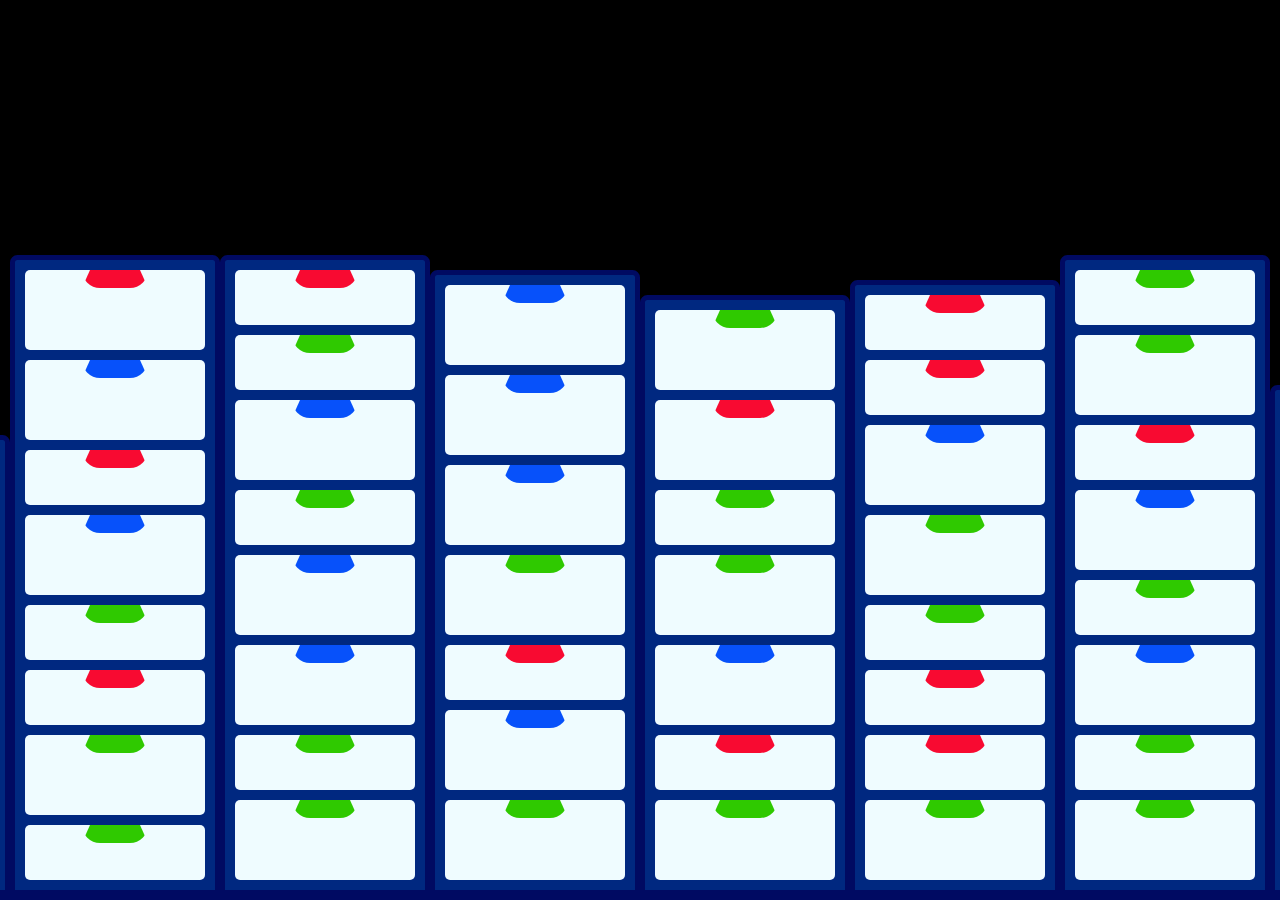
<file: index.html>
<!DOCTYPE html>
<html>
	<head>
		<title>LEGO drawers</title>
		<link rel="stylesheet" href="./style.css">
		<script type="text/javascript">
			window.onload=function(){
				function clear(b,d){
					var l=b.childNodes
					for (var ci=l.length-1;ci>=0;ci--){
						if (!l[ci].classList){
							b.removeChild(l[ci])
						}
						else if (d!=false){
							l[ci]=clear(l[ci],false)
						}
					}
					return b
				}
				function load(dt){
					for (var ci=prd.childNodes[0].childNodes.length-1;ci>=0;ci--){
						prd.childNodes[0].removeChild(prd.childNodes[0].childNodes[ci])
					}
					for (var k of dt){
						var cl=clear(tml.content.cloneNode(true)).childNodes[0]
						cl.childNodes[0].src=`https://www.lego.com/service/bricks/${SP1.includes(k)?"4":"5"}/${SP2.includes(k)?"2":"1"}/${k}`
						prd.childNodes[0].appendChild(cl)
					}
				}
				var pr=clear(clear(document.getElementsByClassName("dr-wr")[0]).childNodes[1]),prd=clear(clear(document.getElementsByClassName("dr-wr")[0]).childNodes[0]),drs=[],tml=document.getElementsByClassName("dr-img")[0]
				var DATA=[[[4121715,4211807],[4514553,4514554,4154753],[4140428,4140801,4140805,4140806,4195303],[4206482,4666579,4211808,6015356,6209519,6089119],[4143005,4211483,4211050,6013938,4211375,4184169,6123815,6135014,6167939,6134197,4562148,6073231,6172538,6203249,4520320,4526119],[4211573,4239601,4211622,4227155,6100030,6170813,6121485,6177114]],[[4143020,4154760,4495927,4495928,4495933,4495934,4495935,4506043,6102621,6133891],[4142132,4142133,4142134,4142135,4211651,4142136,4249021,6097393,6143014,6163687,6176425],[4142599,4142822,4153707,4153718,4154759,4208160,4509376,6102618,4211655],[4177444,4185664,4187122,6057802,6004888,6006140,6006141,6057526,6173004,4198367],[4541926,4558817,6175842,6097571,4540799,6057470,6023994,4540825,6163686,6030433,4558775,6173160],[6208345,6239882,6239905,6268012,6268003,6268004,6268008,6268010,6268014,6054829,4518816,4540101],[6262893,6161294,6219605,6145856,4288259,6100179],[4568006,6176748,6053875]],[[4542573,4542576,4542577,4542578,4542579,6057799],[4542573,4542576,4542577,4542578,4542579,6057799],[4522933,4522937,4522935,4522934,4522938,4620671,6036632,6063602,6171916],[4534909,4534910,4534912,4534913,4534914,4534914,6186105,6167321,6057859],[4645732,4645730,4645733,6001831,6102449,6115616,6115617],[6022752,6022761,6022764,6022768,6114583,6203233,4558878,4558879,4566266,6097568,6132960,6138745,6149999,6163684,4566251,4540801,4541924,4547581,6004093,6005195,6057453,6103634,6212060],[4157669,4163376,4157670,4163377,4163378,4163379,4169195,4169196,4143419,4143417,6132385,4512751,4549886,4511007],[4544140,4100396,4125332,70904,70905]],[[4118980,4120017,4121620,4140345,4141270,4141417,4141628,4168114,4508664,6163689],[6170475,4142823,4143154,4144022,4158923,4585040,4210753,4211713,6211951],[4552347,4552348,4552349,6072627,6194079],[6192130,4587275,4494222,4234386,4505842,4531184,4128554,4128557,4234247,4239896,4240006,4106885,4125191,4125365,4503425,6114935,6215176,4141414,4114200,4141495,4177428,4186852,4211586,6013702,4114295,4114672,4125563,4141518,6194486,4107823,4107824,4107825,4107826,4107828,4107829,4140326,4140843,4141184,4223767,4211566,4111941,4112174,4112287,4112289,4140329,4154522,4172103,4107132,4107133,4107135,4107136,4128641,6170368,4142061,4142061,6009019,6010862,6010863,6010864,4162783,4163533,4164133,4172111,4186678,4186834,4210980,6212140,4141603,4141811,4144138,4142236,4144283,4158874,4171194,4199345,4263131,6029206,6030286,6214344,6007058,6013937],[4121610,4154762,4189936,6074869,6097773,6100751,6137758,6005755,4107066,4119033,4141431,4144297,4144298,6135091,4106378,4107068,4107579,4107084,4106383,4113008,4144282,4227544,6108116,4106379,4107067,4118982,4141729,4172098,4107783,4107798,4107830,4125554,4125554,4211567,4234429,6135092,4106377,4107767,4112205,4125195,4125366,4163263,6072968,6005331,6099801,655302,4107765,4141412,4143148,4106469,4107081,4107800,4107801,4118897,4144128,4512360,4512363,4513174,4519010,4531751,6143028,6212049,4560174,4560175,6168687,6167281]]],SP1=[4518816,4540101,4288259],SP2=[4106379,4107067,4118982,4118982,4141729,4172098,4172098]
				for (var j=0;j<pr.childNodes.length;j++){
					var d=pr.childNodes[j]
					for (var i=0;i<d.childNodes.length;i++){
						drs.push(d.childNodes[i])
						d.childNodes[i].j_=parseInt(j)
						d.childNodes[i].i_=parseInt(i)
						d.childNodes[i].onclick=function(){
							if (!this.classList.contains("open")){
								for (var k of drs){
									k.classList.remove("open")
									k.classList.remove("popen")
								}
								this.classList.add("popen")
								if (prd.classList.contains("rv")){
									prd.classList.remove("rv")
									var ths=this
									setTimeout(function(){
										if (ths.classList.contains("green")){prd.classList.add("green")}
										if (ths.classList.contains("blue")){prd.classList.add("blue")}
										if (ths.classList.contains("red")){prd.classList.add("red")}
										load(DATA[ths.j_][ths.i_])
										setTimeout(function(){
											prd.classList.add("rv")
										},50)
									},200)
								}
								else{
									prd.classList.add("prv")
									if (this.classList.contains("green")){prd.classList.add("green")}
									if (this.classList.contains("blue")){prd.classList.add("blue")}
									if (this.classList.contains("red")){prd.classList.add("red")}
									load(DATA[this.j_][this.i_])
								}
							}
							else{
								for (var k of drs){
									k.classList.remove("open")
									k.classList.remove("popen")
								}
							}
						}
					}
					d.onclick=function(){
						var k=prd.classList.contains("rv")
						prd.classList.remove("rv")
						if (prd.classList.contains("prv")){
							prd.classList.remove("prv")
							prd.classList.add("rv")
						}
						else{
							prd.classList.remove("green")
							prd.classList.remove("blue")
							prd.classList.remove("red")
						}
						for (var k of drs){
							k.classList.remove("open")
							if (k.classList.contains("popen")){
								k.classList.remove("popen")
								k.classList.add("open")
							}
						}
					}
				}
			}
		</script>
		<template class="dr-img">
			<div class="el">
				<img class="el-img" src="SOURCE">
			</div>
		</template>
	</head>
	<body>
		<div class="dr-wr">
			<div class="dr-dsp">
				<div class="dr-dsp-wr">
				</div>
			</div>
			<div class="drs">
				<div class="drc">
					<div class="dr green T"></div>
					<div class="dr blue T"></div>
					<div class="dr red S"></div>
					<div class="dr green S"></div>
					<div class="dr red S"></div>
					<div class="dr green S"></div>
				</div>
				<div class="drc">
					<div class="dr green S"></div>
					<div class="dr green T"></div>
					<div class="dr red S"></div>
					<div class="dr green S"></div>
					<div class="dr blue T"></div>
					<div class="dr red S"></div>
					<div class="dr blue T"></div>
					<div class="dr red T"></div>
				</div>
				<div class="drc">
					<div class="dr green T"></div>
					<div class="dr green S"></div>
					<div class="dr blue T"></div>
					<div class="dr blue T"></div>
					<div class="dr green S"></div>
					<div class="dr blue T"></div>
					<div class="dr green S"></div>
					<div class="dr red S"></div>
				</div>
				<div class="drc">
					<div class="dr green T"></div>
					<div class="dr blue T"></div>
					<div class="dr red S"></div>
					<div class="dr green T"></div>
					<div class="dr blue T"></div>
					<div class="dr blue T"></div>
					<div class="dr blue T"></div>
				</div>
				<div class="drc">
					<div class="dr green T"></div>
					<div class="dr red S"></div>
					<div class="dr blue T"></div>
					<div class="dr green T"></div>
					<div class="dr green S"></div>
					<div class="dr red T"></div>
					<div class="dr green T"></div>
				</div>
				<div class="drc">
					<div class="dr green T"></div>
					<div class="dr red S"></div>
					<div class="dr red S"></div>
					<div class="dr green S"></div>
					<div class="dr green T"></div>
					<div class="dr blue T"></div>
					<div class="dr red S"></div>
					<div class="dr red S"></div>
				</div>
				<div class="drc">
					<div class="dr green T"></div>
					<div class="dr green S"></div>
					<div class="dr blue T"></div>
					<div class="dr green S"></div>
					<div class="dr blue T"></div>
					<div class="dr red S"></div>
					<div class="dr green T"></div>
					<div class="dr green S"></div>
				</div>
				<div class="drc">
					<div class="dr green T"></div>
					<div class="dr red S"></div>
					<div class="dr green T"></div>
					<div class="dr blue T"></div>
					<div class="dr green S"></div>
					<div class="dr green T"></div>
				</div>
			</div>
		</div>
	</body>
</html>
</file>
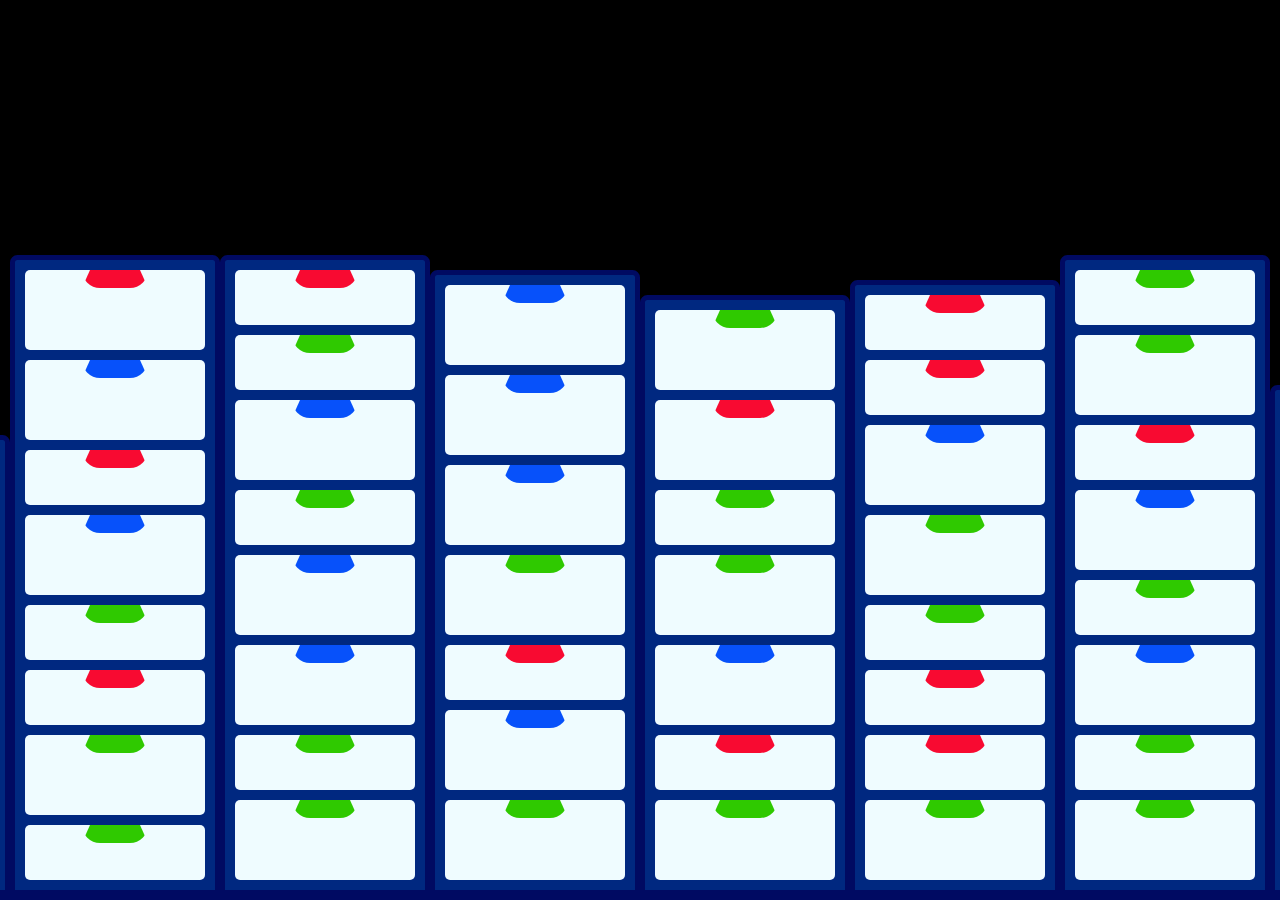
<file: src/index.html>
<!DOCTYPE html>
<html>
	<head>
		<title>LEGO drawers</title>
		<link rel="stylesheet" href="css/style.css">
		<script type="text/javascript" src="js/main.js"></script>
		<template class="dr-img">
			<div class="el">
				<img class="el-img" src="SOURCE">
			</div>
		</template>
	</head>
	<body>
		<div class="dr-wr">
			<div class="dr-dsp">
				<div class="dr-dsp-wr">
				</div>
			</div>
			<div class="drs">
				<div class="drc">
					<div class="dr green T"></div>
					<div class="dr blue T"></div>
					<div class="dr red S"></div>
					<div class="dr green S"></div>
					<div class="dr red S"></div>
					<div class="dr green S"></div>
				</div>
				<div class="drc">
					<div class="dr green S"></div>
					<div class="dr green T"></div>
					<div class="dr red S"></div>
					<div class="dr green S"></div>
					<div class="dr blue T"></div>
					<div class="dr red S"></div>
					<div class="dr blue T"></div>
					<div class="dr red T"></div>
				</div>
				<div class="drc">
					<div class="dr green T"></div>
					<div class="dr green S"></div>
					<div class="dr blue T"></div>
					<div class="dr blue T"></div>
					<div class="dr green S"></div>
					<div class="dr blue T"></div>
					<div class="dr green S"></div>
					<div class="dr red S"></div>
				</div>
				<div class="drc">
					<div class="dr green T"></div>
					<div class="dr blue T"></div>
					<div class="dr red S"></div>
					<div class="dr green T"></div>
					<div class="dr blue T"></div>
					<div class="dr blue T"></div>
					<div class="dr blue T"></div>
				</div>
				<div class="drc">
					<div class="dr green T"></div>
					<div class="dr red S"></div>
					<div class="dr blue T"></div>
					<div class="dr green T"></div>
					<div class="dr green S"></div>
					<div class="dr red T"></div>
					<div class="dr green T"></div>
				</div>
				<div class="drc">
					<div class="dr green T"></div>
					<div class="dr red S"></div>
					<div class="dr red S"></div>
					<div class="dr green S"></div>
					<div class="dr green T"></div>
					<div class="dr blue T"></div>
					<div class="dr red S"></div>
					<div class="dr red S"></div>
				</div>
				<div class="drc">
					<div class="dr green T"></div>
					<div class="dr green S"></div>
					<div class="dr blue T"></div>
					<div class="dr green S"></div>
					<div class="dr blue T"></div>
					<div class="dr red S"></div>
					<div class="dr green T"></div>
					<div class="dr green S"></div>
				</div>
				<div class="drc">
					<div class="dr green T"></div>
					<div class="dr red S"></div>
					<div class="dr green T"></div>
					<div class="dr blue T"></div>
					<div class="dr green S"></div>
					<div class="dr green T"></div>
				</div>
			</div>
		</div>
	</body>
</html>
</file>
<file: style.css>
body{
	background: #000;
	margin: 0;
	padding: 0;
}
body *{
	user-select: none;
	margin: 0;
	padding: 0;
}
.dr-wr{
	position: absolute;
	top: 0;
	left: 0;
	width: 100%;
	height: 100%;
}
.dr-wr>.drs{
	position: absolute;
	top: 100%;
	left: 50%;
	transform: translate(-50%,-100%);
	width: 1680px;
	height: 645px;
}
.dr-wr>.drs>.drc{
	position: relative;
	top: 100%;
	float: left;
	width: 200px;
	height: auto;
	transform: translate(0,-100%);
	background: #002880;
	align-items: flex-end;
	display: flex;
	flex-direction: column-reverse;
	border: solid 5px #000a62;
	border-bottom-width: 10px;
	border-top-right-radius: 7.5px;
	border-top-left-radius: 7.5px;
}
.dr-wr>.drs>.drc>.dr{
	position: relative;
	left: -10px;
	width: 180px;
	background: #effcff;
	margin-top: 10px;
	border-radius: 5px;
	transition: box-shadow 0.2s;
}
.dr-wr>.drs>.drc>.dr:nth-child(1){
	margin-bottom: 10px;
}
.dr-wr>.drs>.drc>.dr.S{
	height: 55px;
}
.dr-wr>.drs>.drc>.dr.T{
	height: 80px;
}
.dr-wr>.drs>.drc>.dr:after{
	content: "";
	position: absolute;
	top: 0px;
	left: 50%;
	transform: translate(-50%,0);
	height: 0;
	width: 50px;
	border-bottom: 18px solid;
	border-left: 8px solid transparent;
	border-right: 8px solid transparent;
	border-bottom-left-radius: 40px;
	border-bottom-right-radius: 40px;
	background: transparent;
}
.dr-wr>.drs>.drc>.dr.green:after{
	border-bottom-color: #2fc900;
}
.dr-wr>.drs>.drc>.dr.blue:after{
	border-bottom-color: #0751fa;
}
.dr-wr>.drs>.drc>.dr.red:after{
	border-bottom-color: #f80a31;
}
.dr-wr>.drs>.drc>.dr.green:hover{
	box-shadow: 0 0 10px #2fc900,0 0 10px #2fc900;
}
.dr-wr>.drs>.drc>.dr.blue:hover{
	box-shadow: 0 0 10px #0751fa,0 0 10px #0751fa;
}
.dr-wr>.drs>.drc>.dr.red:hover{
	box-shadow: 0 0 10px #f80a31,0 0 10px #f80a31;
}
.dr-wr>.drs>.drc>.dr.green.open{
	box-shadow: 0 0 10px #2fc900,0 0 10px #2fc900,0 0 10px #2fc900,0 0 10px #2fc900;
}
.dr-wr>.drs>.drc>.dr.blue.open{
	box-shadow: 0 0 10px #0751fa,0 0 10px #0751fa,0 0 10px #0751fa,0 0 10px #0751fa;
}
.dr-wr>.drs>.drc>.dr.red.open{
	box-shadow: 0 0 10px #f80a31,0 0 10px #f80a31,0 0 10px #f80a31,0 0 10px #f80a31;
}
.dr-wr>.dr-dsp{
	position:	absolute;
	top: 155px;
	left: 50%;
	transform: translate(-50%,-50%);
	height: 0px;
	width: 0px;
	background: transparent;
	border-radius: 20px;
	transition: width 0.2s,height 0.2s,border-color 0.2s,background 0.2s;
	border: solid 10px transparent;
}
.dr-wr>.dr-dsp.rv{
	width: 570px;
	height: 250px;
	border-color: #000a62;
	background: #dfecef;
}
.dr-wr>.dr-dsp:after{
	content: "";
	position: absolute;
	bottom: 0px;
	left: 50%;
	transform: translate(-50%,0);
	width: 0px;
	height: 0px;
	background: transparent;
	transition: background 0.2s,width 0.2s,height 0.2s,bottom 0.2s;
	border-bottom-left-radius: 15px;
	border-bottom-right-radius: 15px;
}
.dr-wr>.dr-dsp>.dr-dsp-wr{
	position: absolute;
	top: 0px;
	left: 0px;
	width: 100%;
	height: 100%;
	display: grid;
	grid-template-columns: repeat(auto-fill,70px);
	grid-template-rows: repeat(auto-fill,70px);
	overflow-y: scroll;
}
.dr-wr>.dr-dsp>.dr-dsp-wr::-webkit-scrollbar{
	width: 10px;
}
.dr-wr>.dr-dsp>.dr-dsp-wr::-webkit-scrollbar-track{
	box-shadow: inset 0 0 5px gray;
	border-radius: 10px;
	border-color: #dfecef;
	border-width: 5px;
}
.dr-wr>.dr-dsp>.dr-dsp-wr::-webkit-scrollbar-thumb{
	background: #00063a;
	border-radius: 10px;
}
.dr-wr>.dr-dsp>.dr-dsp-wr::-webkit-scrollbar-thumb:hover{
	background: #002880;
}
.dr-wr>.dr-dsp.rv:after{
	height: 15px;
	bottom: -15px;
	width: 158px;
}
.dr-wr>.dr-dsp.rv.green:after{
	background: #2fc900;
}
.dr-wr>.dr-dsp.rv.blue:after{
	background: #0751fa;
}
.dr-wr>.dr-dsp.rv.red:after{
	background: #f80a31;
}
.dr-wr>.dr-dsp>.dr-dsp-wr>.el{
	width: 0px;
	height: 0px;
	margin: 5px;
	border: solid 5px #002880;
	border-radius: 10px;
	transition: width 0.2s,height 0.2s;
}
.dr-wr>.dr-dsp.rv>.dr-dsp-wr>.el{
	width: 50px;
	height: 50px;
}
.dr-wr>.dr-dsp>.dr-dsp-wr>.el>.el-img{
	width: 100%;
	height: 100%;
	border-radius: 10px;
}
</file>
<file: src/css/style.css>
body{
	background: #000;
	margin: 0;
	padding: 0;
}
body *{
	user-select: none;
	margin: 0;
	padding: 0;
}
.dr-wr{
	position: absolute;
	top: 0;
	left: 0;
	width: 100%;
	height: 100%;
}
.dr-wr>.drs{
	position: absolute;
	top: 100%;
	left: 50%;
	transform: translate(-50%,-100%);
	width: 1680px;
	height: 645px;
}
.dr-wr>.drs>.drc{
	position: relative;
	top: 100%;
	float: left;
	width: 200px;
	height: auto;
	transform: translate(0,-100%);
	background: #002880;
	align-items: flex-end;
	display: flex;
	flex-direction: column-reverse;
	border: solid 5px #000a62;
	border-bottom-width: 10px;
	border-top-right-radius: 7.5px;
	border-top-left-radius: 7.5px;
}
.dr-wr>.drs>.drc>.dr{
	position: relative;
	left: -10px;
	width: 180px;
	background: #effcff;
	margin-top: 10px;
	border-radius: 5px;
	transition: box-shadow 0.2s;
}
.dr-wr>.drs>.drc>.dr:nth-child(1){
	margin-bottom: 10px;
}
.dr-wr>.drs>.drc>.dr.S{
	height: 55px;
}
.dr-wr>.drs>.drc>.dr.T{
	height: 80px;
}
.dr-wr>.drs>.drc>.dr:after{
	content: "";
	position: absolute;
	top: 0px;
	left: 50%;
	transform: translate(-50%,0);
	height: 0;
	width: 50px;
	border-bottom: 18px solid;
	border-left: 8px solid transparent;
	border-right: 8px solid transparent;
	border-bottom-left-radius: 40px;
	border-bottom-right-radius: 40px;
	background: transparent;
}
.dr-wr>.drs>.drc>.dr.green:after{
	border-bottom-color: #2fc900;
}
.dr-wr>.drs>.drc>.dr.blue:after{
	border-bottom-color: #0751fa;
}
.dr-wr>.drs>.drc>.dr.red:after{
	border-bottom-color: #f80a31;
}
.dr-wr>.drs>.drc>.dr.green:hover{
	box-shadow: 0 0 10px #2fc900,0 0 10px #2fc900;
}
.dr-wr>.drs>.drc>.dr.blue:hover{
	box-shadow: 0 0 10px #0751fa,0 0 10px #0751fa;
}
.dr-wr>.drs>.drc>.dr.red:hover{
	box-shadow: 0 0 10px #f80a31,0 0 10px #f80a31;
}
.dr-wr>.drs>.drc>.dr.green.open{
	box-shadow: 0 0 10px #2fc900,0 0 10px #2fc900,0 0 10px #2fc900,0 0 10px #2fc900;
}
.dr-wr>.drs>.drc>.dr.blue.open{
	box-shadow: 0 0 10px #0751fa,0 0 10px #0751fa,0 0 10px #0751fa,0 0 10px #0751fa;
}
.dr-wr>.drs>.drc>.dr.red.open{
	box-shadow: 0 0 10px #f80a31,0 0 10px #f80a31,0 0 10px #f80a31,0 0 10px #f80a31;
}
.dr-wr>.dr-dsp{
	position:	absolute;
	top: 155px;
	left: 50%;
	transform: translate(-50%,-50%);
	height: 0px;
	width: 0px;
	background: transparent;
	border-radius: 20px;
	transition: width 0.2s,height 0.2s,border-color 0.2s,background 0.2s;
	border: solid 10px transparent;
}
.dr-wr>.dr-dsp.rv{
	width: 570px;
	height: 250px;
	border-color: #000a62;
	background: #dfecef;
}
.dr-wr>.dr-dsp:after{
	content: "";
	position: absolute;
	bottom: 0px;
	left: 50%;
	transform: translate(-50%,0);
	width: 0px;
	height: 0px;
	background: transparent;
	transition: background 0.2s,width 0.2s,height 0.2s,bottom 0.2s;
	border-bottom-left-radius: 15px;
	border-bottom-right-radius: 15px;
}
.dr-wr>.dr-dsp>.dr-dsp-wr{
	position: absolute;
	top: 0px;
	left: 0px;
	width: 100%;
	height: 100%;
	display: grid;
	grid-template-columns: repeat(auto-fill,70px);
	grid-template-rows: repeat(auto-fill,70px);
	overflow-y: scroll;
}
.dr-wr>.dr-dsp>.dr-dsp-wr::-webkit-scrollbar{
	width: 10px;
}
.dr-wr>.dr-dsp>.dr-dsp-wr::-webkit-scrollbar-track{
	box-shadow: inset 0 0 5px gray;
	border-radius: 10px;
	border-color: #dfecef;
	border-width: 5px;
}
.dr-wr>.dr-dsp>.dr-dsp-wr::-webkit-scrollbar-thumb{
	background: #00063a;
	border-radius: 10px;
}
.dr-wr>.dr-dsp>.dr-dsp-wr::-webkit-scrollbar-thumb:hover{
	background: #002880;
}
.dr-wr>.dr-dsp.rv:after{
	height: 15px;
	bottom: -15px;
	width: 158px;
}
.dr-wr>.dr-dsp.rv.green:after{
	background: #2fc900;
}
.dr-wr>.dr-dsp.rv.blue:after{
	background: #0751fa;
}
.dr-wr>.dr-dsp.rv.red:after{
	background: #f80a31;
}
.dr-wr>.dr-dsp>.dr-dsp-wr>.el{
	width: 0px;
	height: 0px;
	margin: 5px;
	border: solid 5px #002880;
	border-radius: 10px;
	transition: width 0.2s,height 0.2s;
}
.dr-wr>.dr-dsp.rv>.dr-dsp-wr>.el{
	width: 50px;
	height: 50px;
}
.dr-wr>.dr-dsp>.dr-dsp-wr>.el>.el-img{
	width: 100%;
	height: 100%;
	border-radius: 10px;
}
</file>
